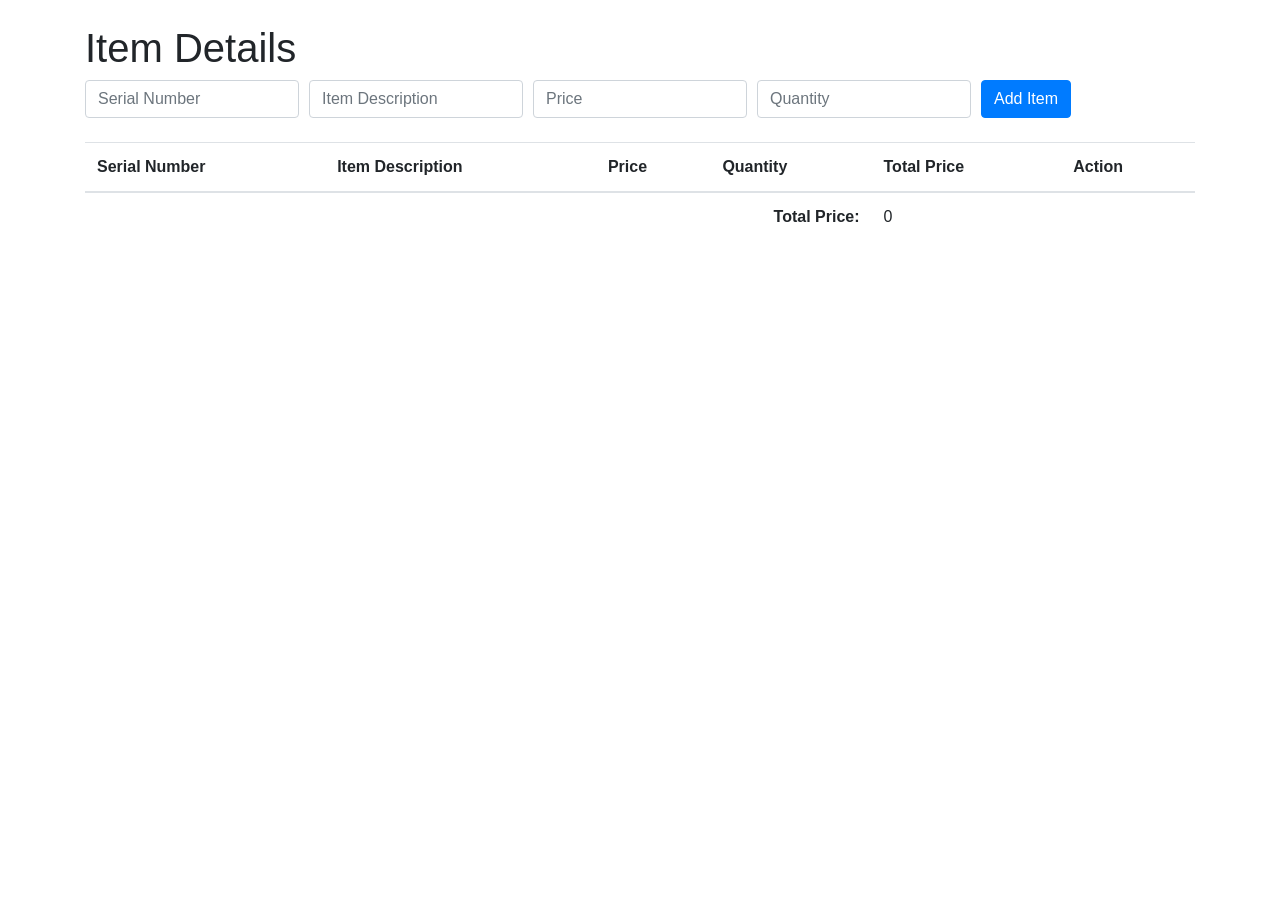
<file: cccc/index.html>
<!DOCTYPE html>
<html lang="en">
<head>
  <meta charset="UTF-8">
  <meta name="viewport" content="width=device-width, initial-scale=1.0">
  <title>Item Details</title>
  <link rel="stylesheet" href="https://stackpath.bootstrapcdn.com/bootstrap/4.5.2/css/bootstrap.min.css">
</head>
<body>
  <div class="container mt-4">
    <h1>Item Details</h1>
    <form id="itemForm">
      <div class="form-row">
        <div class="col">
          <input type="number" class="form-control" placeholder="Serial Number" id="serialNumber">
        </div>
        <div class="col">
          <input type="text" class="form-control" placeholder="Item Description" id="itemDescription">
        </div>
        <div class="col">
          <input type="number" class="form-control" placeholder="Price" id="price">
        </div>
        <div class="col">
          <input type="number" class="form-control" placeholder="Quantity" id="quantity">
        </div>
        <div class="col">
          <button type="submit" class="btn btn-primary">Add Item</button>
        </div>
      </div>
    </form>

    <table class="table mt-4">
      <thead>
        <tr>
          <th>Serial Number</th>
          <th>Item Description</th>
          <th>Price</th>
          <th>Quantity</th>
          <th>Total Price</th>
          <th>Action</th>
        </tr>
      </thead>
      <tbody id="itemTableBody">
        <!-- Table rows will be added dynamically using JavaScript -->
      </tbody>
      <tfoot>
        <tr>
          <td colspan="4" style="text-align: right;"><strong>Total Price:</strong></td>
          <td id="totalPriceColumn">0</td>
          <td></td>
        </tr>
      </tfoot>
    </table>
  </div>

  <script src="script.js"></script>
</body>
</html>
</file>
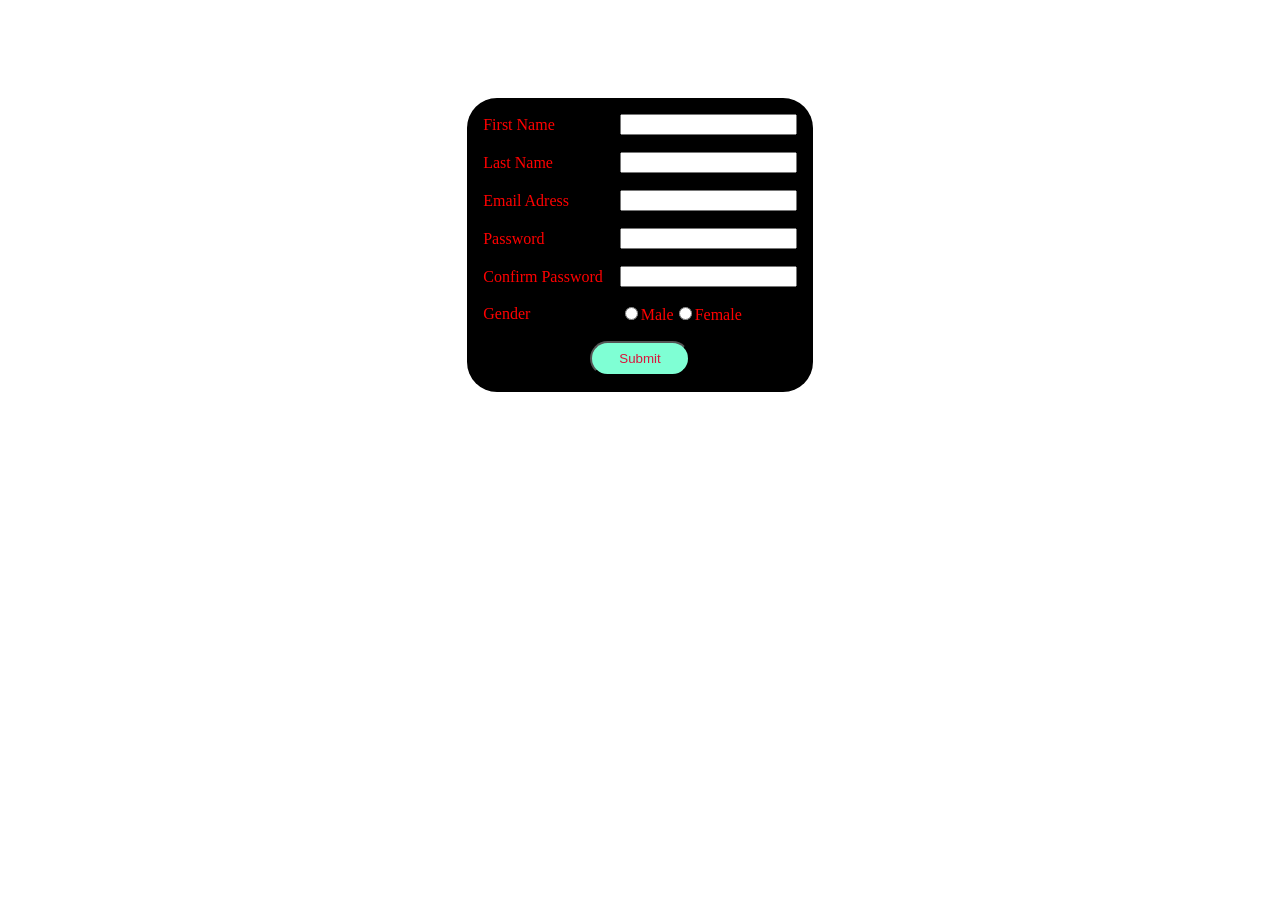
<file: form/index.html>
<!DOCTYPE html>
<html lang="en">
<head>
    <meta charset="UTF-8">
    <meta name="viewport" content="width=device-width, initial-scale=1.0">
    <title>Document</title>

    <style>
        table {
            color: red;
            background-color: black;
            border-radius: 30px;
      
        }

    #btn {

        background-color: aquamarine;
        color: crimson;
        height: 35px;
        width: 100px;
        border-radius: 25px;


    }


    </style>



</head>
<body>

    <br><br><br><br><br>
    <table border="0" align="center" cellspacing="15">
        <tr>
            <td>First Name<td><input type="text"></td>
            </tr>

            <tr>
                <td>Last Name<td><input type="text"></td>
                </tr>
                <tr>
                    <td>Email Adress<td><input type="text"></td>
                    </tr>
                    <tr>
                        <td>Password<td><input type="text"></td>
                        </tr>
                        <tr>
                            <td>Confirm Password<td><input type="text"></td>
                            </tr>
                            <tr>
                                <td>Gender<td><input type="radio" name="k">Male<input type="radio" name="k">Female<br>
                                </td>
                                </tr>
                                <tr>
                                    <td align="center" colspan="2">
                                    <input type="Submit" id="btn">
                                </td>
                            </tr>






</body>
</html>
</file>
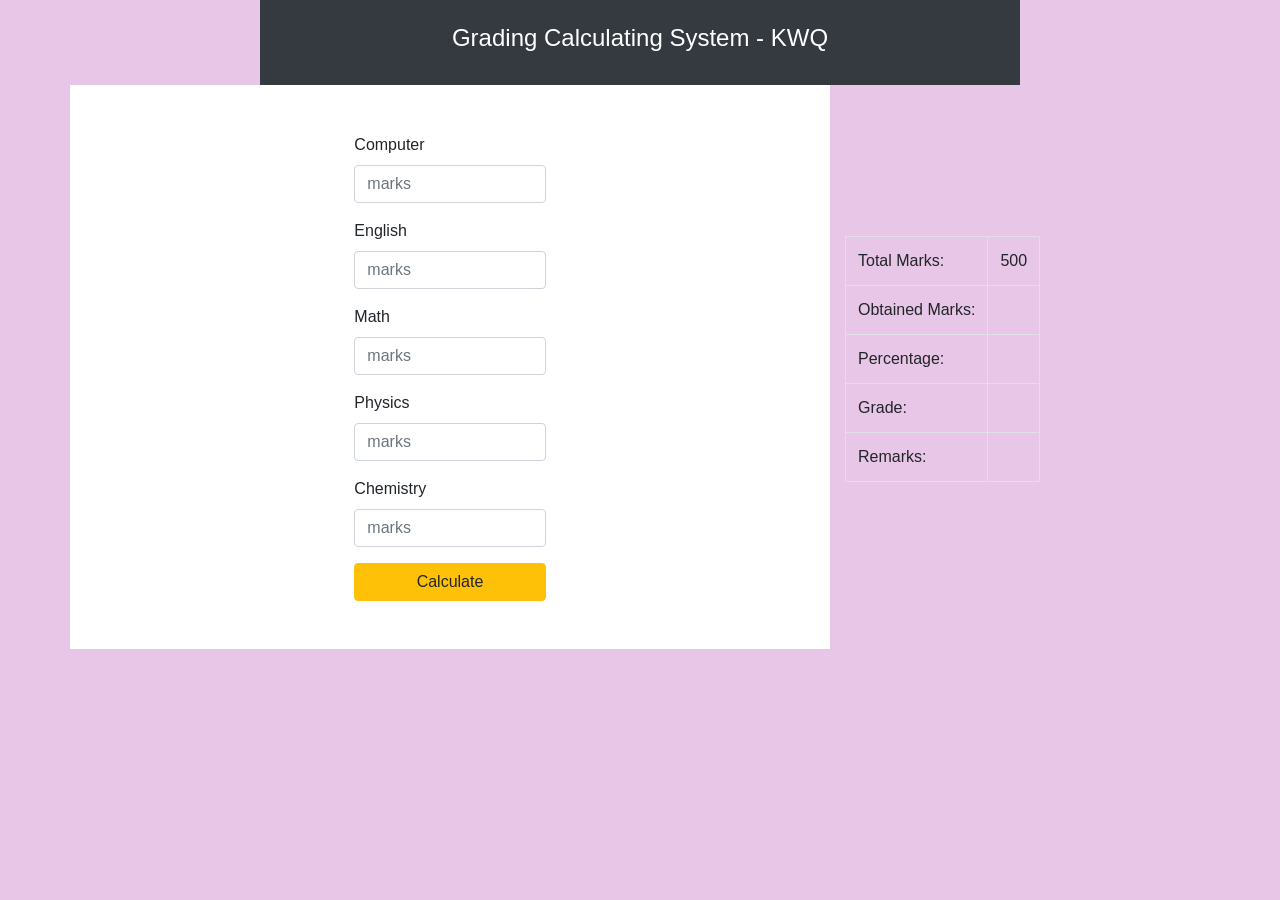
<file: grades/index.html>
<!DOCTYPE html>
<html lang="en">
<head>
    <meta charset="UTF-8">
    <meta name="viewport" content="width=device-width, initial-scale=1.0">
    <title>GCS</title>
    <link rel="stylesheet" href="https://cdn.jsdelivr.net/npm/bootstrap@4.0.0/dist/css/bootstrap.min.css" integrity="sha384-Gn5384xqQ1aoWXA+058RXPxPg6fy4IWvTNh0E263XmFcJlSAwiGgFAW/dAiS6JXm" crossorigin="anonymous">
</head>
<body style="background-color: #DADA !important">
    <div class="container fw-bold">
        <div class="row">
            <div class="col-8 m-auto bg-dark text-white p-4">
                <h4 class="text-center">Grading Calculating System - KWQ</h4>
            </div>
        </div>

        <div class="row">
            <div class="col-lg-8 bg-white p-5 col-md-12 m-auto d-flex justify-content-around">
                <div class="col-md-4">
                    <div class="book1 mb-3">
                        <label>Computer</label>
                        <input class="form-control" id="bookOne" type="number" name="" placeholder="marks"/>
                    </div>

                    <div class="book2 mb-3">
                        <label>English</label>
                        <input class="form-control" id="bookTwo" type="number" name="" placeholder="marks"/>
                    </div>

                    <div class="book3 mb-3">
                        <label>Math</label>
                        <input class="form-control" id="bookThree" type="number" name="" placeholder="marks"/>
                    </div>

                    <div class="book4 mb-3">
                        <label>Physics</label>
                        <input class="form-control" id="bookFour" type="number" name="" placeholder="marks"/>
                    </div>

                    <div class="book5 mb-3">
                        <label>Chemistry</label>
                        <input class="form-control" id="bookFive" type="number" name="" placeholder="marks"/>
                    </div>

                    <div>
                        <button class="btn btn-warning col-12" type="button" onclick="calculate()">Calculate</button>
                    </div>
                </div>
            </div>

            <div class="col-md-4 d-flex align-items-center">
                <div>
                    <table class="table table-bordered border">
                        <tr>
                            <td>Total Marks:</td>
                            <td>500</td>
                        </tr>

                        <tr>
                            <td>Obtained Marks:</td>
                            <td id="obtain"></td>
                        </tr>

                        <tr>
                            <td>Percentage:</td>
                            <td id="per"></td>
                        </tr>

                        <tr>
                            <td>Grade:</td>
                            <td id="grade"></td>
                        </tr>

                        <tr>
                            <td>Remarks:</td>
                            <td id="remarks"></td>
                        </tr>
                    </table>
                </div>
            </div>
        </div>
    </div>

    <script type="text/javascript" src="grade.js"></script>
</body>
</html>
</file>
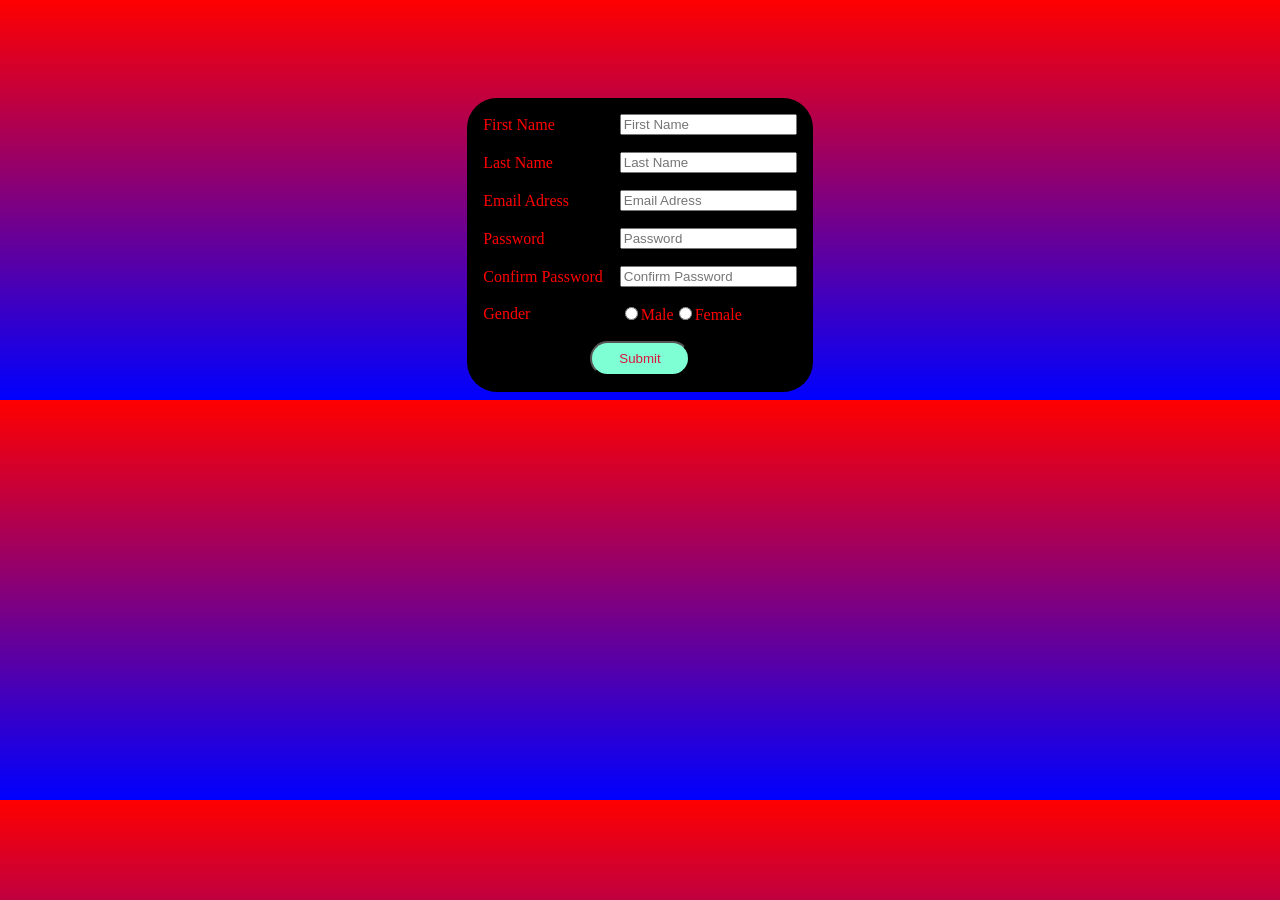
<file: form/f1/index.html>
<!DOCTYPE html>
<html lang="en">
<head>
    <meta charset="UTF-8">
    <meta name="viewport" content="width=device-width, initial-scale=1.0">
    <title>Document</title>

    <style>
        table {
            color: red;
            background-color: black;
            border-radius: 30px;
      
        }

    #btn {

        background-color: aquamarine;
        color: crimson;
        height: 35px;
        width: 100px;
        border-radius: 25px;


    }

    body

{

background:linear-gradient(red,blue);

}



    </style>



</head>
<body>

    <br><br><br><br><br>
    <form action="">
    <table border="0" align="center" cellspacing="15">
        <tr>
            <td>First Name<td><input type="text" placeholder="First Name" required></td>
            </tr>

            <tr>
                <td>Last Name<td><input type="text" placeholder="Last Name" required></td>
                </tr>
                <tr>
                    <td>Email Adress<td><input type="text" placeholder="Email Adress" required></td>
                    </tr>
                    <tr>
                        <td>Password<td><input type="text" placeholder="Password" required></td>
                        </tr>
                        <tr>
                            <td>Confirm Password<td><input type="text" placeholder="Confirm Password" required></td>
                            </tr>
                            <tr>
                                <td>Gender<td><input type="radio" name="k" required>Male<input type="radio" name="k" required>Female<br>
                                </td>
                                </tr>
                                <tr>
                                    <td align="center" colspan="2">
                                    <a href="login.html"><input type="Submit" id="btn"></a>
                                </td>
                            </tr>
                        </form>





</body>
</html>
</file>
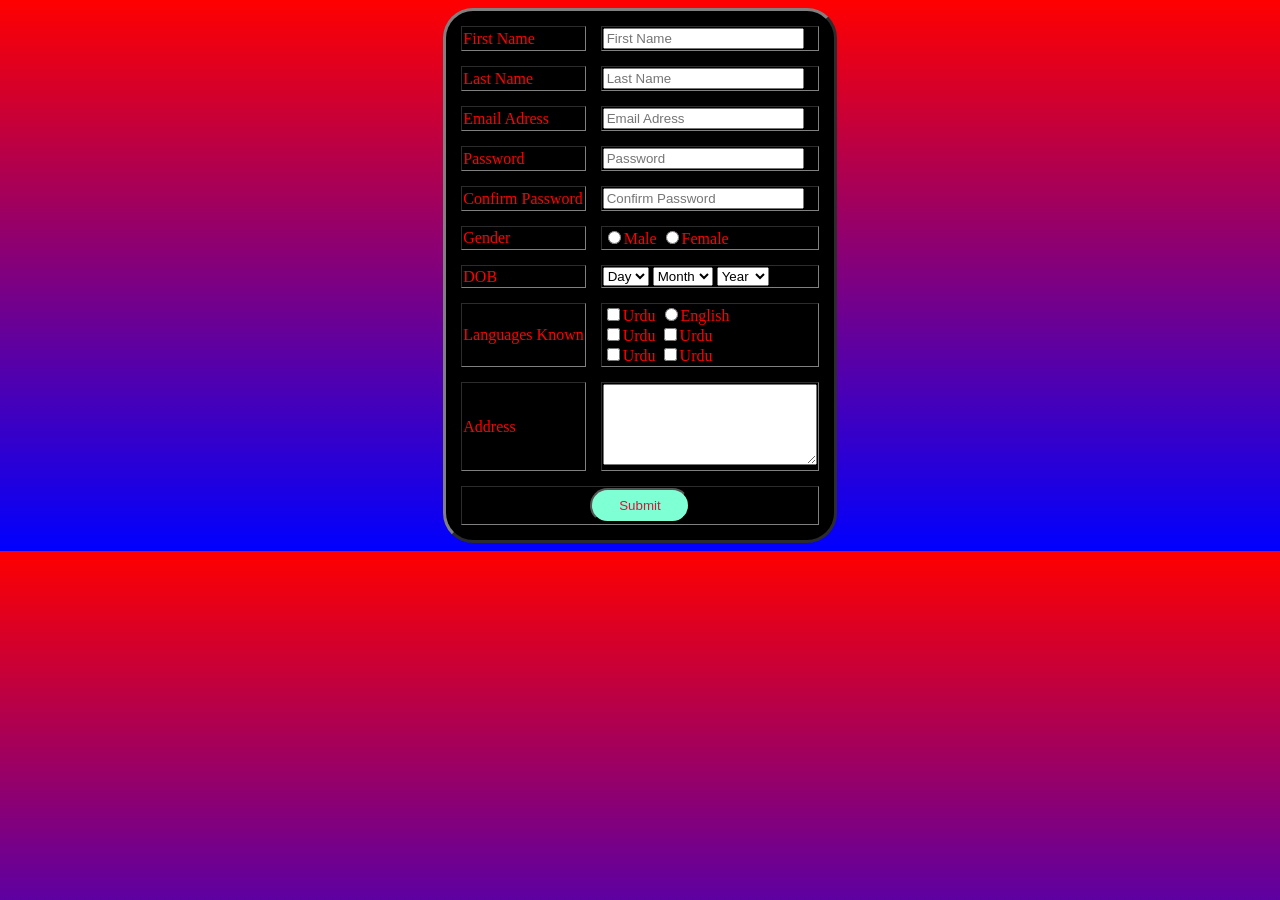
<file: form/f2/index.html>
<!DOCTYPE html>
<html lang="en">
<head>
    <meta charset="UTF-8">
    <meta name="viewport" content="width=device-width, initial-scale=1.0">
    <title>Document</title>

    <style>
        table {
            color: red;
            background-color: black;
            border-radius: 30px;
      
        }

    #btn {

        background-color: aquamarine;
        color: crimson;
        height: 35px;
        width: 100px;
        border-radius: 25px;


    }

    body

    {

    background:linear-gradient(red,blue);

    }

    </style>



</head>
<body>
    
    
    <form>
    <table border="3" align="center" cellspacing="15">
        <tr>
            <td>First Name<td><input type="text" placeholder="First Name" size="23" required></td>
            </tr>

            <tr>
                <td>Last Name<td><input type="text" placeholder="Last Name" size="23" required></td>
                </tr>
                <tr>
                    <td>Email Adress<td><input type="text" placeholder="Email Adress" size="23" required></td>
                    </tr>
                    <tr>
                        <td>Password<td><input type="text" placeholder="Password" size="23" required></td>
                        </tr>
                        <tr>
                            <td>Confirm Password<td><input type="text" placeholder="Confirm Password" size="23" required></td>
                            </tr>
                            <tr>
                                <td>Gender<td><input type="radio" name="k" size="23" required>Male
                                                <input type="radio" name="k" size="23" required>Female<br>
                                </td>
                                </tr>
                                <tr>
                                <td>DOB</td>
                                <td>
                                    <select name="" id="">
                                        <option value="">Day</option><option value="">1</option><option value="">2</option><option value="">3</option><option value="">4</option><option value="">5</option><option value="">6</option><option value="">7</option><option value="">8</option><option value="">9</option><option value="">10</option>
                                        <option value="">11</option><option value="">12</option><option value="">13</option><option value="">14</option><option value="">15</option><option value="">16</option><option value="">17</option><option value="">18</option><option value="">19</option><option value="">20</option><option value="">21</option><option value="">22</option><option value="">23</option>
                                        <option value="">24</option><option value="">25</option><option value="">26</option><option value="">27</option><option value="">28</option><option value="">29</option><option value="">30</option><option value="">31</option>
                                    </select>

                                    <select name="" id="">
                                        <option value="">Month</option><option value="">Jan</option><option value="">Feb</option><option value="">Mar</option><option value="">Apr</option><option value="">May</option><option value="">June</option><option value="">Jul</option><option value="">Aug</option><option value="">Sep</option><option value="">Oct</option>
                                        <option value="">Nov</option><option value="">Dec</option>
                                    </select>
                                    <select name="" id="">
                                        <option value="">Year</option><option value="">2000</option><option value="">2001</option><option value="">2002</option><option value="">2003</option><option value="">2004</option><option value="">2005</option><option value="">2006</option><option value="">2007</option><option value="">2008</option><option value="">2009</option>
                                        <option value="">2010</option><option value="">12</option><option value="">13</option><option value="">14</option><option value="">15</option><option value="">16</option><option value="">17</option><option value="">18</option><option value="">19</option><option value="">20</option><option value="">21</option><option value="">22</option><option value="">23</option>
                                        <option value="">24</option><option value="">25</option><option value="">26</option><option value="">27</option><option value="">28</option><option value="">29</option><option value="">30</option><option value="">31</option>
                                    </select>

                                    <tr>
                                        <td>Languages Known<td><input type="checkbox" name="k" size="23">Urdu
                                                               <input type="radio" name="k" size="23">English<br>
                                                               <input type="checkbox" name="k" size="23">Urdu
                                                               <input type="checkbox" name="k" size="23">Urdu<br>
                                                               <input type="checkbox" name="k" size="23">Urdu
                                                               <input type="checkbox" name="k" size="23">Urdu
                                        </td>
                                        </tr>
                                        
                                        <tr>
                                            <td>Address</td>
                                                <td>
                                                <textarea cols="24" rows="5"></textarea>
                                            </td>
                                            </tr>
                                                                        

                                


                                   <tr>
                                    <td align="center" colspan="2">
                                    <a href="login.html"><input type="Submit" id="btn"></a>
                                </td>
                            </tr>
                        </form>




</table>
</body>
</html>
</file>
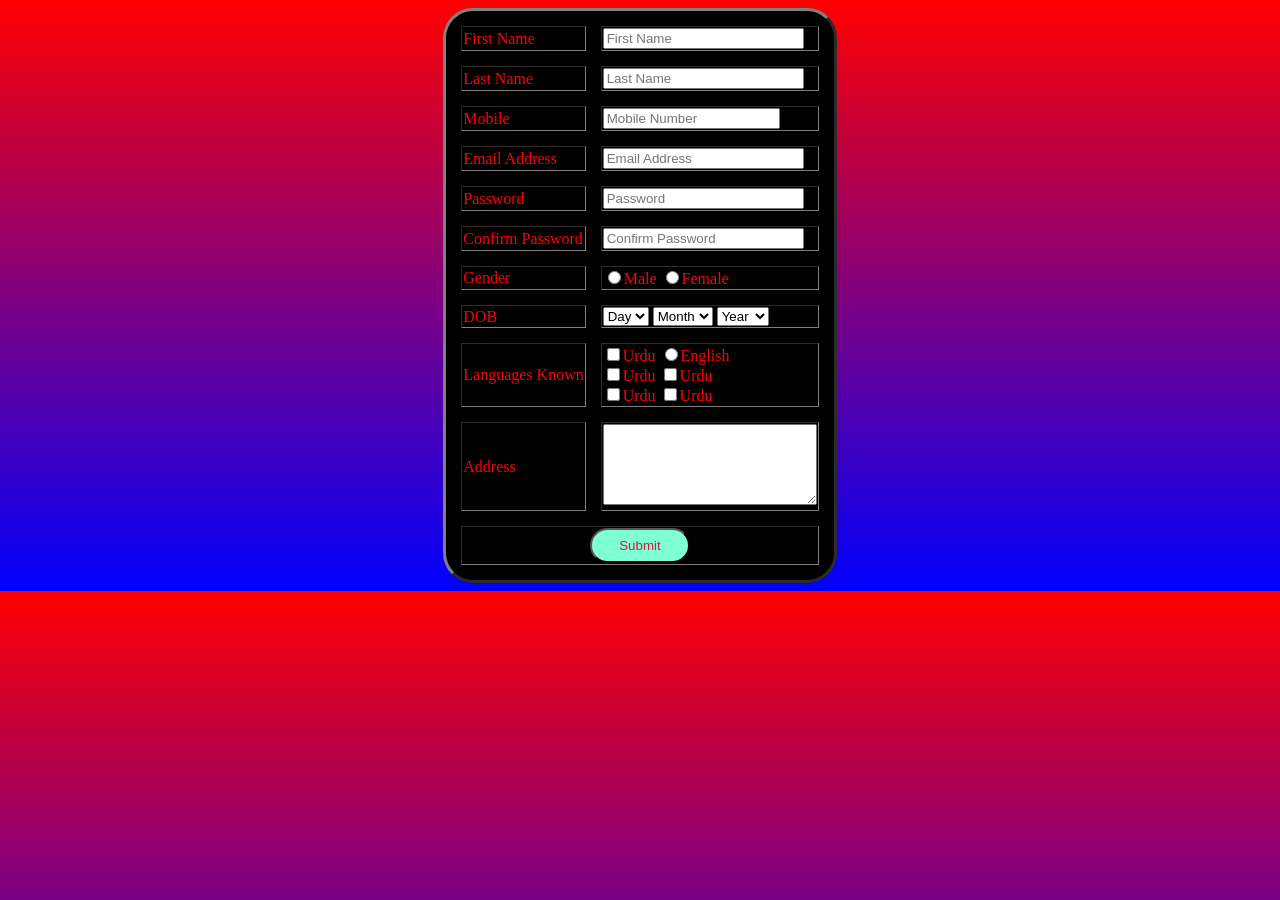
<file: form/f3/index.html>
<!DOCTYPE html>
<html lang="en">
<head>
    <meta charset="UTF-8">
    <meta name="viewport" content="width=device-width, initial-scale=1.0">
    <title>Document</title>

    <style>
        table {
            color: red;
            background-color: black;
            border-radius: 30px;
      
        }

    #btn {

        background-color: aquamarine;
        color: crimson;
        height: 35px;
        width: 100px;
        border-radius: 25px;


    }

    body

    {

    background:linear-gradient(red,blue);

    }

    </style>



</head>
<body>
    
    
    <form action="index.html">
    <table border="3" align="center" cellspacing="15">
        <tr>
            <td>First Name<td><input type="text" placeholder="First Name" size="23" required></td>
            </tr>

            <tr>
                <td>Last Name<td><input type="text" placeholder="Last Name" size="23" required></td>
                </tr>
                <tr>
                    <td>Mobile<td><input type="number" placeholder="Mobile Number" size="23" required></td>
                    </tr>
                <tr>
                    <td>Email Address<td><input type="email" placeholder="Email Address" size="23" required></td>
                    </tr>
                    <tr>
                        <td>Password<td><input type="text" placeholder="Password" size="23" required></td>
                        </tr>
                        <tr>
                            <td>Confirm Password<td><input type="text" placeholder="Confirm Password" size="23" required></td>
                            </tr>
                            <tr>
                                <td>Gender<td><input type="radio" name="k" size="23" required>Male
                                                <input type="radio" name="k" size="23" required>Female<br>
                                </td>
                                </tr>
                                <tr>
                                <td>DOB</td>
                                <td>
                                    <select name="" id="">
                                        <option value="">Day</option><option value="">1</option><option value="">2</option><option value="">3</option><option value="">4</option><option value="">5</option><option value="">6</option><option value="">7</option><option value="">8</option><option value="">9</option><option value="">10</option>
                                        <option value="">11</option><option value="">12</option><option value="">13</option><option value="">14</option><option value="">15</option><option value="">16</option><option value="">17</option><option value="">18</option><option value="">19</option><option value="">20</option><option value="">21</option><option value="">22</option><option value="">23</option>
                                        <option value="">24</option><option value="">25</option><option value="">26</option><option value="">27</option><option value="">28</option><option value="">29</option><option value="">30</option><option value="">31</option>
                                    </select>

                                    <select name="" id="">
                                        <option value="">Month</option><option value="">Jan</option><option value="">Feb</option><option value="">Mar</option><option value="">Apr</option><option value="">May</option><option value="">June</option><option value="">Jul</option><option value="">Aug</option><option value="">Sep</option><option value="">Oct</option>
                                        <option value="">Nov</option><option value="">Dec</option>
                                    </select>
                                    <select name="" id="">
                                        <option value="">Year</option><option value="">2000</option><option value="">2001</option><option value="">2002</option><option value="">2003</option><option value="">2004</option><option value="">2005</option><option value="">2006</option><option value="">2007</option><option value="">2008</option><option value="">2009</option>
                                        <option value="">2010</option><option value="">12</option><option value="">13</option><option value="">14</option><option value="">15</option><option value="">16</option><option value="">17</option><option value="">18</option><option value="">19</option><option value="">20</option><option value="">21</option><option value="">22</option><option value="">23</option>
                                        <option value="">24</option><option value="">25</option><option value="">26</option><option value="">27</option><option value="">28</option><option value="">29</option><option value="">30</option><option value="">31</option>
                                    </select>

                                    <tr>
                                        <td>Languages Known<td><input type="checkbox" name="k" size="23">Urdu
                                                               <input type="radio" name="k" size="23">English<br>
                                                               <input type="checkbox" name="k" size="23">Urdu
                                                               <input type="checkbox" name="k" size="23">Urdu<br>
                                                               <input type="checkbox" name="k" size="23">Urdu
                                                               <input type="checkbox" name="k" size="23">Urdu
                                        </td>
                                        </tr>
                                        
                                        <tr>
                                            <td>Address</td>
                                                <td>
                                                <textarea cols="24" rows="5"></textarea>
                                            </td>
                                            </tr>
                                                                        

                                


                                   <tr>
                                    <td align="center" colspan="2">
                                    <input type="Submit" id="btn">
                                </td>
                            </tr>
                        </form>




</table>
</body>
</html>
</file>
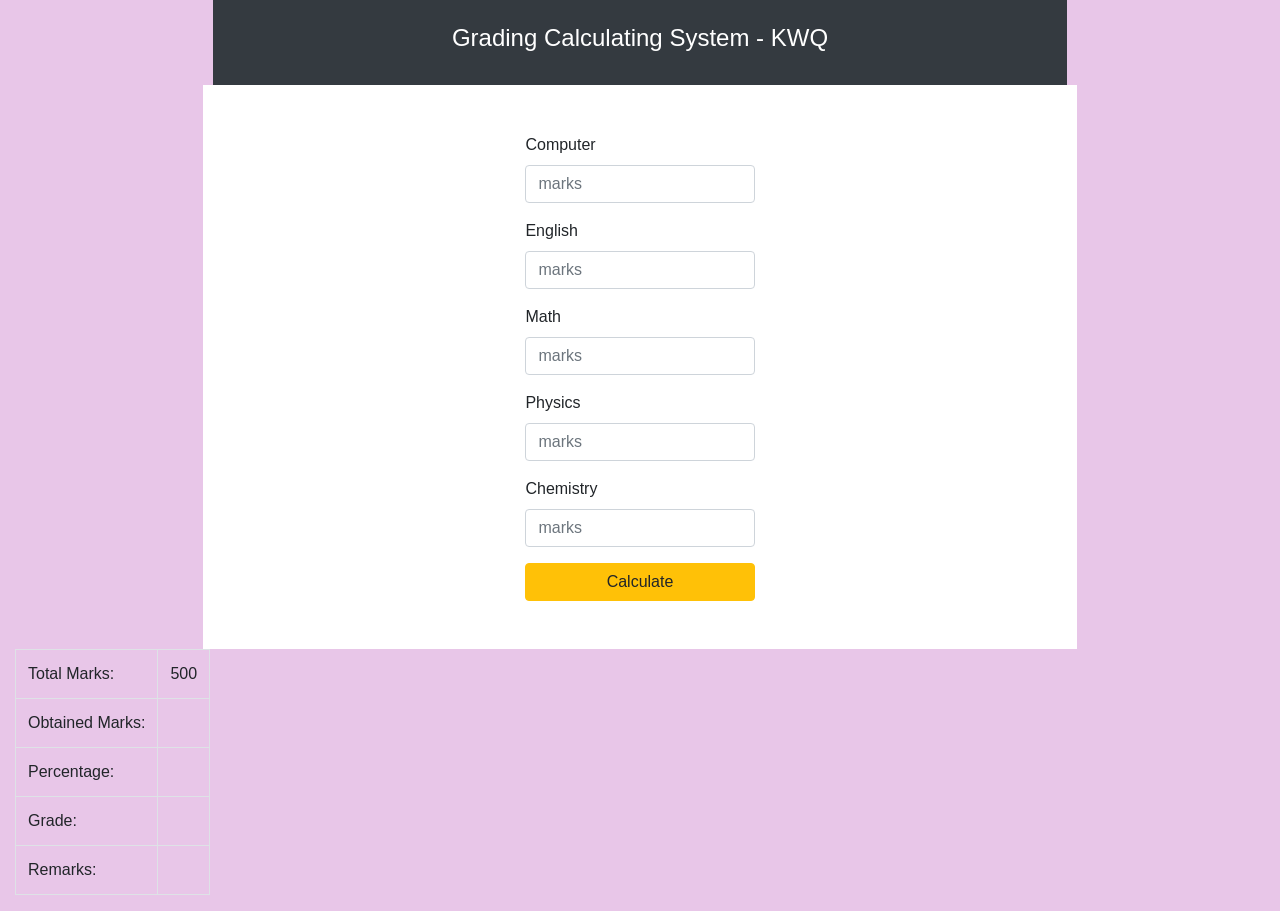
<file: grades/jsmpgcs12/index.html>
<!DOCTYPE html>
<html lang="en">
<head>
    <meta charset="UTF-8">
    <meta name="viewport" content="width=device-width, initial-scale=1.0">
    <title>GCS</title>
    <link rel="stylesheet" href="https://cdn.jsdelivr.net/npm/bootstrap@4.0.0/dist/css/bootstrap.min.css" 
    integrity="sha384-Gn5384xqQ1aoWXA+058RXPxPg6fy4IWvTNh0E263XmFcJlSAwiGgFAW/dAiS6JXm" crossorigin="anonymous">
    </head>
<body style="background-color: #DADA !important">
    <div class="container fw-bold">
        </div class="row">
            <div class="col-8 m-auto bg-dark text-white p-4">
                <h4 class="text-center">Grading Calculating System - KWQ</h4>




        </div>
        
        
        </div>
            
            <div class="row">
                <div class="col-lg-8 bg-white p-5 col-md-12 m-auto d-flex justify-content-around">
                    <div class="col-md-4">
                        <div class="book1 mb-3">
                            <label>Computer</label>
                            <input class="form-control" id="bookOne" type="number" name="" placeholder="marks"/>
                        </div>
            
                        <div class="book2 mb-3">
                            <label>English</label>
                            <input class="form-control" id="bookTwo" type="number" name="" placeholder="marks"/>
                        </div>
            
                        <div class="book3 mb-3">
                            <label>Math</label>
                            <input class="form-control" id="bookThree" type="number" name="" placeholder="marks"/>
                        </div>
            
                        <div class="book4 mb-3">
                            <label>Physics</label>
                            <input class="form-control" id="bookFour" type="number" name="" placeholder="marks"/>
                        </div>
            
                        <div class="book5 mb-3">
                            <label>Chemistry</label>
                            <input class="form-control" id="bookFive" type="number" name="" placeholder="marks"/>
                        </div>
            
                        <div>
                            <button class="btn btn-warning col-12" type="button" onclick="calculate()">Calculate</button>
            
                        </div>
            
                       </div>
            
                      
            
                </div>


                    </div>
                        <div class="col-md-4 d-flex aligm-items center">

                            <div>
                            <table class="table table-bordered border">
                                <tr>
                                    <td>Total Marks:</td>
                                    <td>500</td>
                                </tr>
            
                                <tr>
                                    <td>Obtained Marks:</td>
                                    <td id="obtain"></td>
                                </tr>
            
                                <tr>
                                    <td>Percentage:</td>
                                    <td id="per"></td>
                                </tr>
            
                                <tr>
                                    <td>Grade:</td>
                                    <td id="grade"></td>
                                </tr>
            
                                <tr>
                                    <td>Remarks:</td>
                                    <td id="remarks"></td>
                                </tr>
            
            
                            </table>
                       </div>

                    </div>



                </div>



            </div>

        </div>

            

    <script type="text/javascript" src="grade.js"></script>
</body>
</html>
</file>
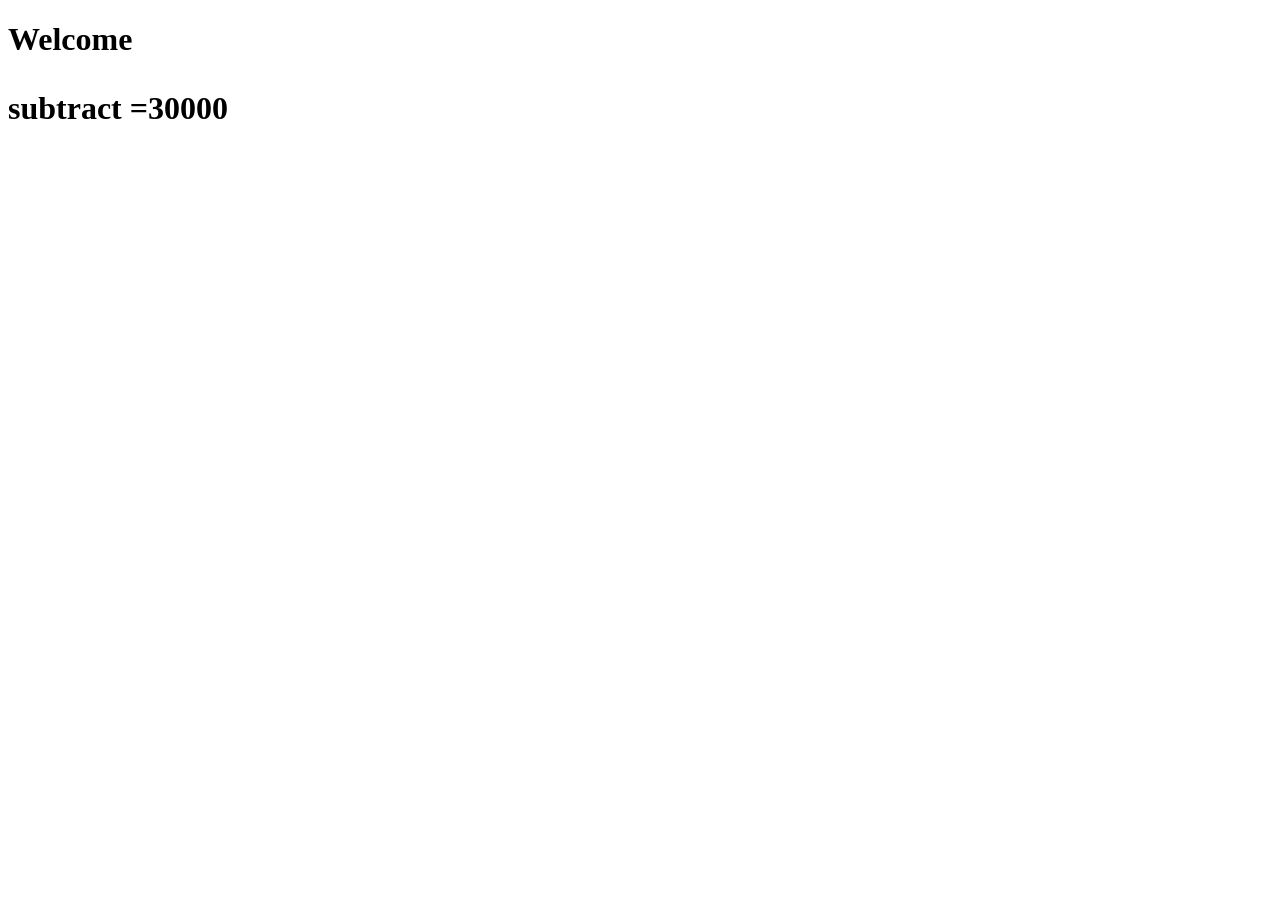
<file: domjs/f1.html>
<!DOCTYPE html>
<html lang="en">
<head>
    <meta charset="UTF-8">
    <meta name="viewport" content="width=device-width, initial-scale=1.0">
    <title>Document</title>
    <h1>Welcome </h1>
</head>
<body>
    <h1><p id="kwq"></p></h1>

    <script type="text/javascript">
        
        /*document.getElementById("kwq").innerHTML = "khalid wali Qurshi";*/

            var sales = 100000,
                cos = 70000;
            var  str;
            sales = sales - cos;
            str = "subtract =" + sales; 

        document.getElementById("kwq").innerHTML = str;
    </script>



</body>
</html>
</file>
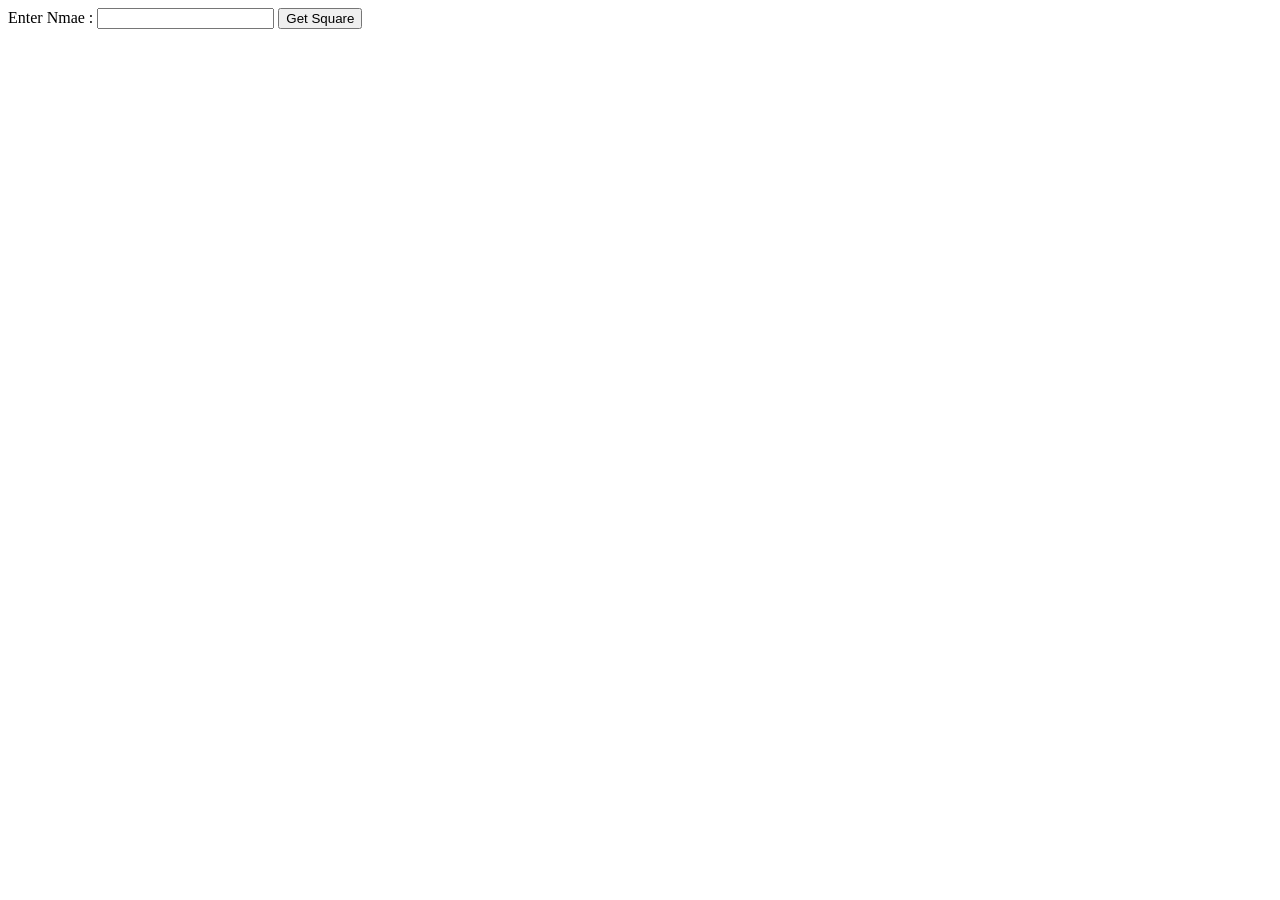
<file: domjs/f2.html>
<!DOCTYPE html>
<html lang="en">
<head>
    <meta charset="UTF-8">
    <meta name="viewport" content="width=device-width, initial-scale=1.0">
    <title>Document</title>
</head>
<body>


    Enter Nmae : <Input type="text" id="userInput" name="userInput"/> 
                 <Input type="button" value="Get Square" onclick="getsquare()"/>


        <script>



            function getsquare() 
            
            {
                var data = document.getElementById("userInput").value;
                alert(data * data);

             }

        </script>
   

</body>
</html>
</file>
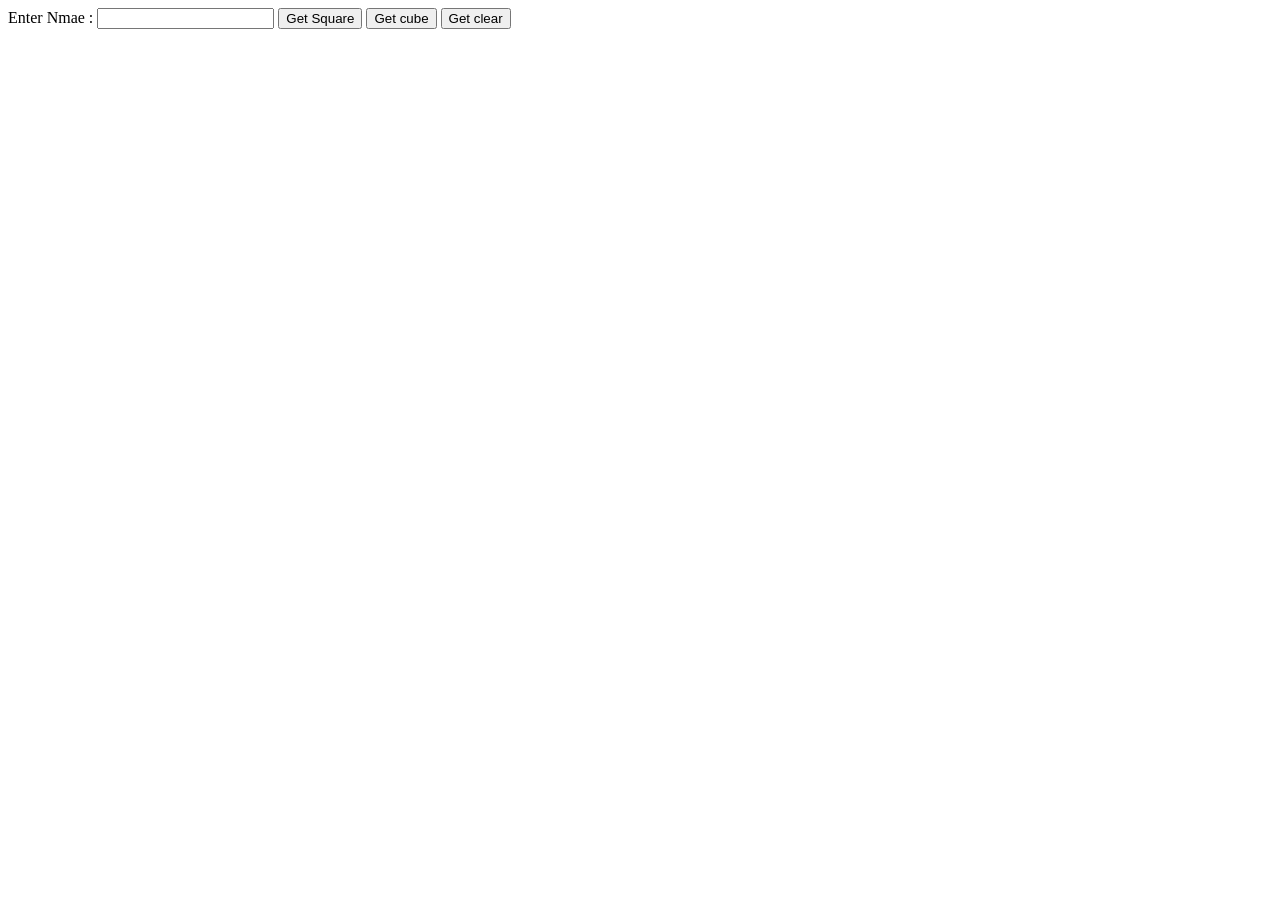
<file: domjs/f3.html>
<!DOCTYPE html>
<html lang="en">
<head>
    <meta charset="UTF-8">
    <meta name="viewport" content="width=device-width, initial-scale=1.0">
    <title>Document</title>
</head>
<body>


    Enter Nmae : <Input type="text" id="userInput" name="userInput"/> 
                 <Input type="button" value="Get Square" onclick="getsquare()"/>
                 <Input type="button" value="Get cube" onclick="getcube()"/>
                 <Input type="button" value="Get clear" onclick="clr()"/>


        <script>



            function getsquare() 
            
            {
                var data = document.getElementById("userInput").value;
                alert(data * data);

            }


             function getcube() 
            
            {
                var data = document.getElementById("userInput").value;
                alert(data * data * data);

            }

            function clr() 
            
            {
                var data = document.getElementById("userInput").value="";
                
             }


        </script>
   

</body>
</html>
</file>
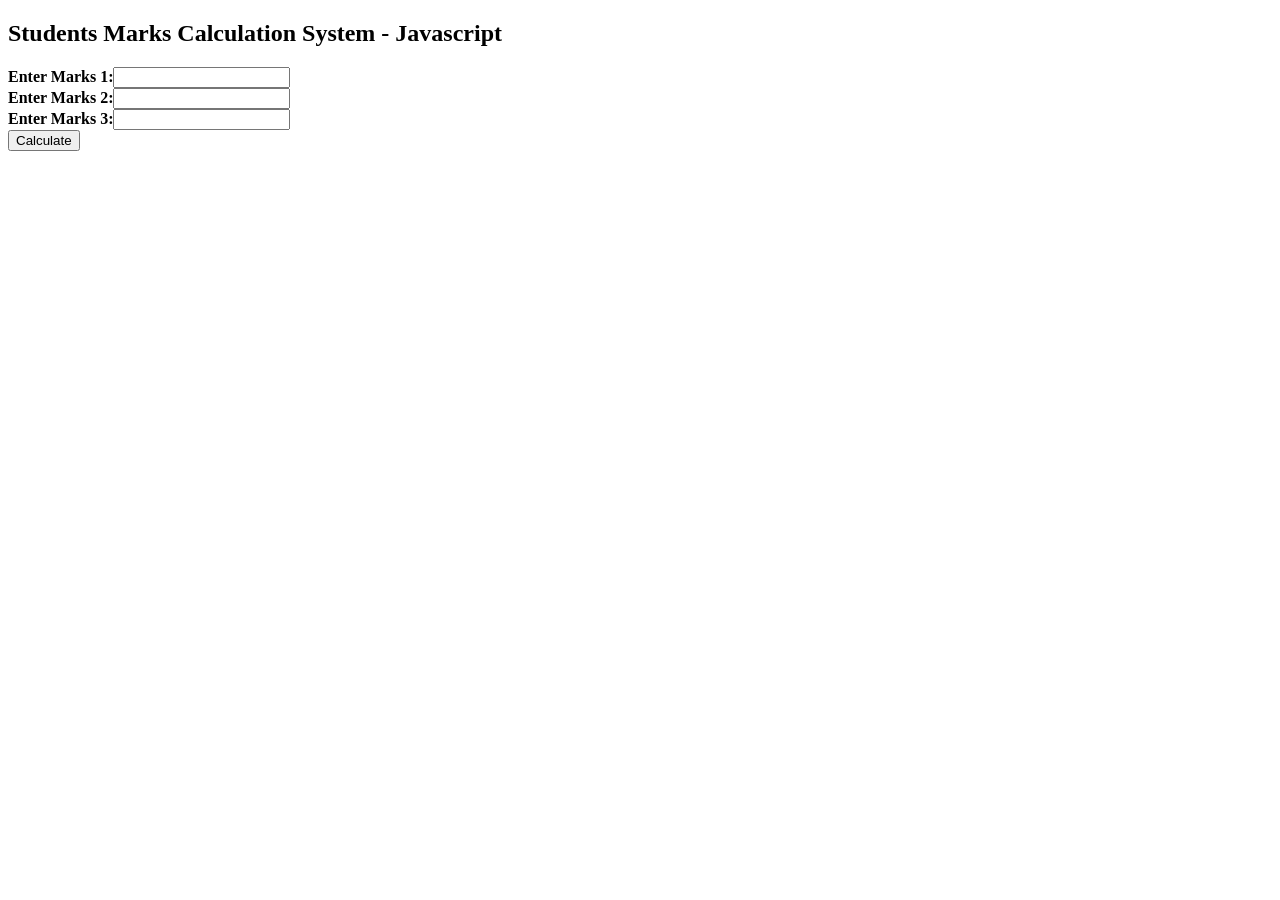
<file: domjs/f4.html>
<!DOCTYPE html>
<html lang="en">
<head>
    <meta charset="UTF-8">
    <meta name="viewport" content="width=<device-width>, initial-scale=1.0">
    <title>Document</title>
</head>
<body>


<script language="Javascript">

    var a;//Global Variable
    var b:
    var c:

    var result = 0; //Global variable
    var avg=0; //Global variable


    function Calculate()
    {
        a=parseInt(form1.txtNum1.value);
        a=parseInt(form1.txtNum2.value);
        a=parseInt(form1.txtNum3.value);

        result=a+b+c;
        avg=result/3;

        document.write("The Total is   :" + "<br>" + result + "<br>" + "</br>");
        document.write("The Avg is   :" + "<br>" + avg + "<br>" + "</br>");
        
        If(avg > 50);

        {
        document.write("The Grade is   :" + "<br>" + "Pass" + "<br>");

        }
        else
        {
        document.write("The Grade is   :" + "<br>" + "Fail" + "<br>");

        }
        }







</script>












    <h2>Students Marks Calculation System - Javascript</h2>
<form name="form1">

<b>Enter Marks 1:</b><INPUT type="text box" name="txtNum1"> </br>
<b>Enter Marks 2:</b><INPUT type="text box" name="txtNum2"> </br>
<b>Enter Marks 3:</b><INPUT type="text box" name="txtNum3"> </br>

<INPUT type="button" Value="Calculate" onClick="Calculate()"> </br>
</form>






</body>
</html>
</file>
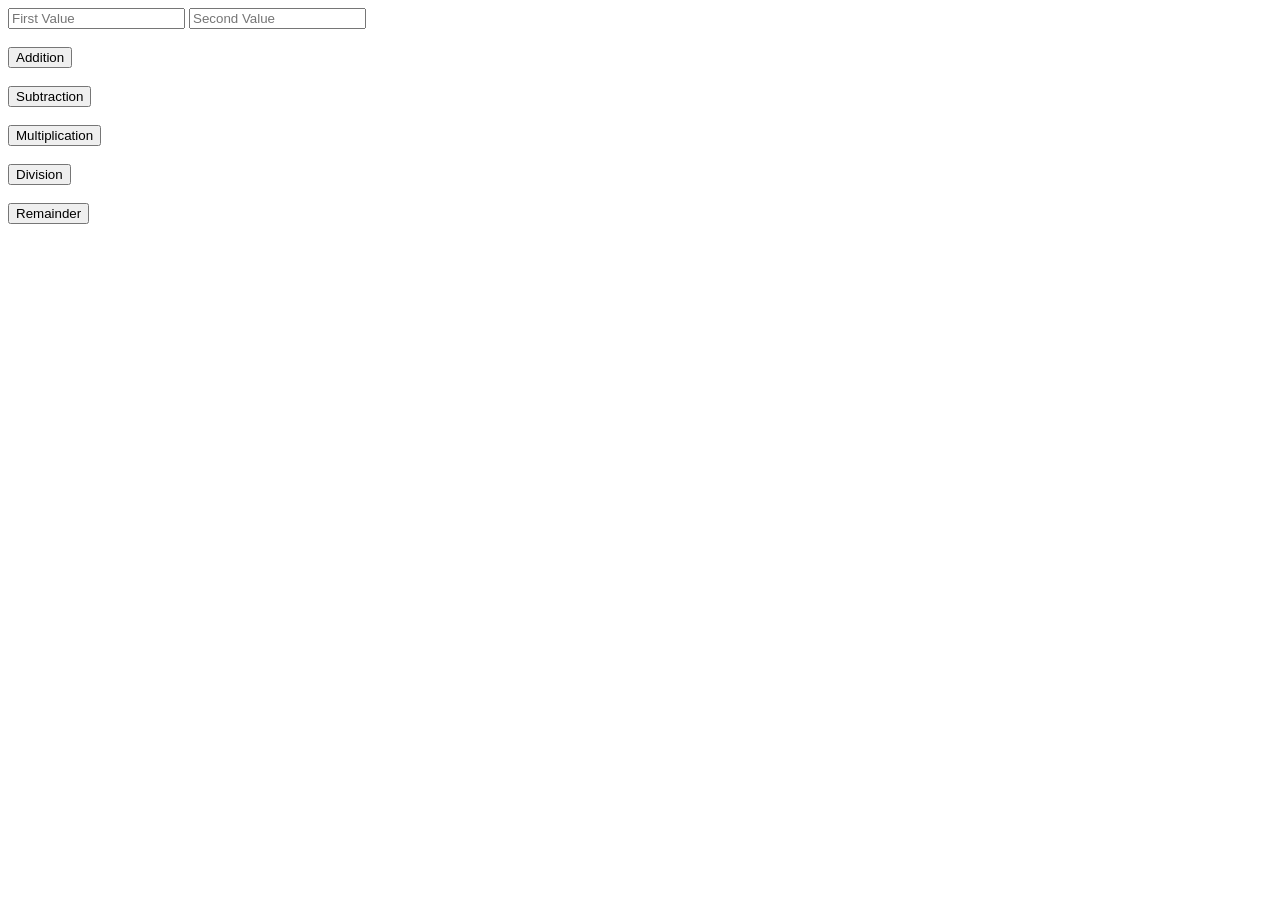
<file: domjs/f5.html>
<!DOCTYPE html>
<html lang="en">
<head>
    <meta charset="UTF-8">
    <meta name="viewport" content="width=device-width, initial-scale=1.0">
    <title>Document</title>
</head>
<body>

<script>

function add() 
            
            {
                var data1=parseInt(document.getElementById("userInput1").value);
                var data2=parseInt(document.getElementById("userInput2").value);
                var sum=data1+data2;
                
                document.getElementById("data").innerHTML=sum;
           
            }

function sub() 
            
            {
                var data1=parseInt(document.getElementById("userInput1").value);
                var data2=parseInt(document.getElementById("userInput2").value);
                var sub=data1-data2;
                
                document.getElementById("data").innerHTML=sub;
           
            }

function mul() 
            
            {
                var data1=parseInt(document.getElementById("userInput1").value);
                var data2=parseInt(document.getElementById("userInput2").value);
                var mul=data1*data2;
                
                document.getElementById("data").innerHTML=mul;
           
            }

function div() 
            
            {
                var data1=parseInt(document.getElementById("userInput1").value);
                var data2=parseInt(document.getElementById("userInput2").value);
                var div=data1/data2;
                
                document.getElementById("data").innerHTML=div;
           
            }
function rem() 
            
            {
                var data1=parseInt(document.getElementById("userInput1").value);
                var data2=parseInt(document.getElementById("userInput2").value);
                var rem=data1%data2;
                
                document.getElementById("data").innerHTML=rem;
           
            }

  </script>

                <form>
                <Input type="text" id="userInput1" name="userInput1" placeholder="First Value"/>
                <Input type="text" id="userInput2" name="userInput2" placeholder="Second Value"/>
                
                <br>
                <br>
                <button type="button" onClick="add()">Addition</button>
                <br>
                <br>
                <button type="button" onClick="sub()">Subtraction</button>
                <br>
                <br>
                <button type="button" onClick="mul()">Multiplication</button>
                <br>
                <br>
                <button type="button" onClick="div()">Division</button>
                <br>
                <br>
                <button type="button" onClick="rem()">Remainder</button>
                <p id="data"></p>

                </form>

</body>
</html>
</file>
